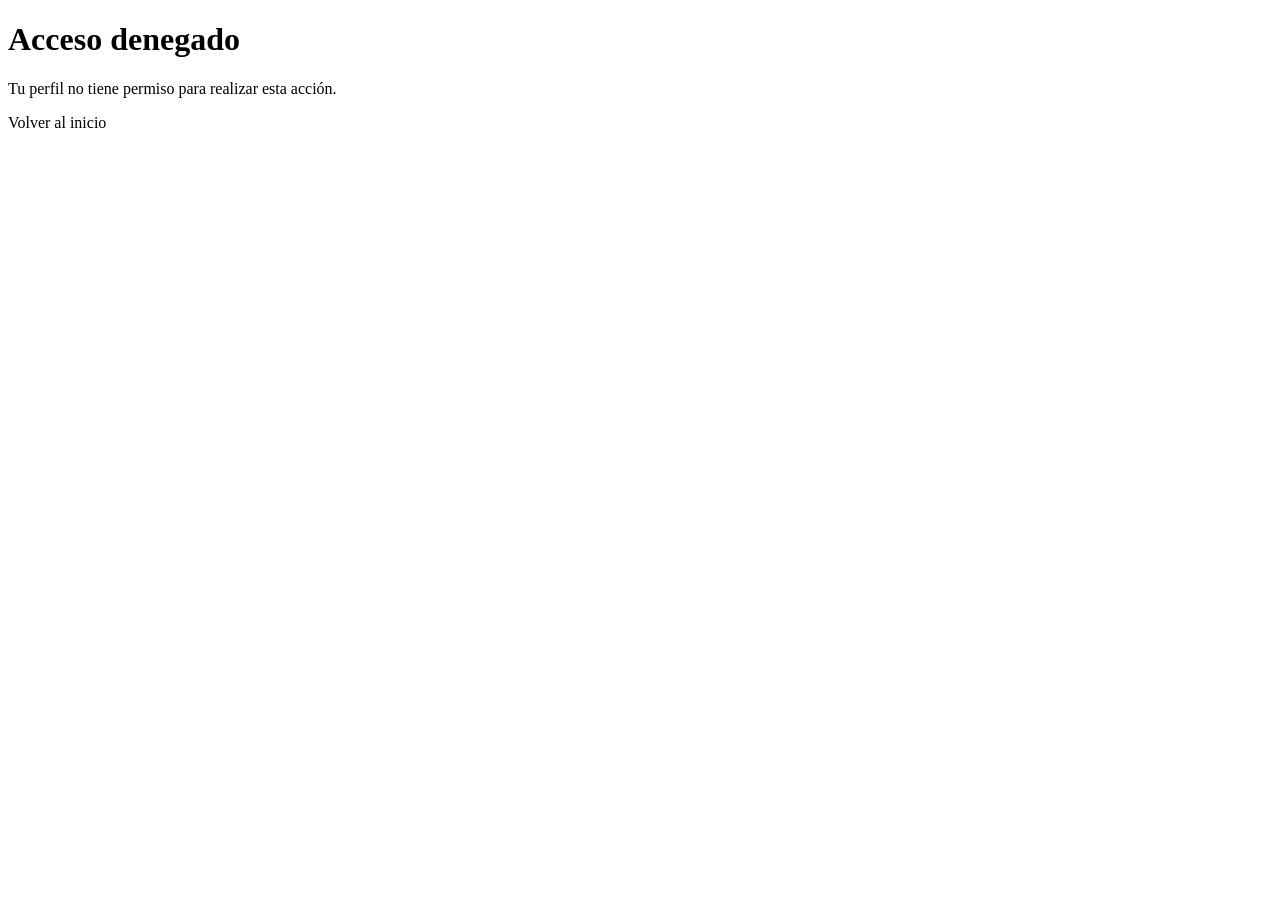
<file: src/main/resources/templates/acceso_denegado.html>
<!DOCTYPE html><html lang="es" xmlns:th="http://www.thymeleaf.org"><head th:replace="~{general/fragmentos :: head}"></head><body><header th:replace="~{general/fragmentos :: header}"></header><main class="container py-5 text-center"><i class="fa-solid fa-lock fa-3x text-warning mb-3"></i><h1 class="section-title">Acceso denegado</h1><p>Tu perfil no tiene permiso para realizar esta acción.</p><a class="btn btn-success" th:href="@{/}">Volver al inicio</a></main><footer th:replace="~{general/fragmentos :: footer}"></footer></body></html>
</file>
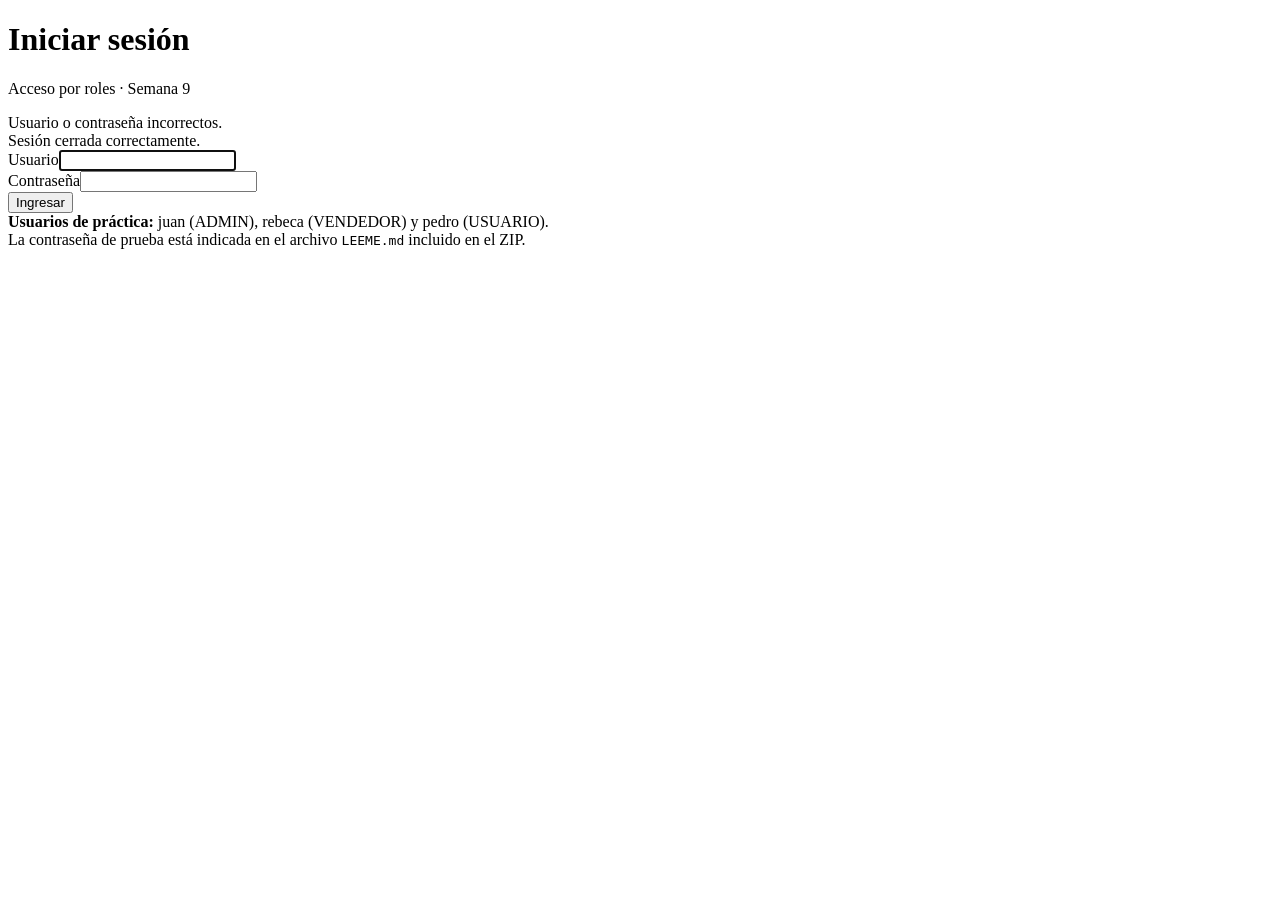
<file: src/main/resources/templates/login.html>
<!DOCTYPE html><html lang="es" xmlns:th="http://www.thymeleaf.org"><head th:replace="~{general/fragmentos :: head}"></head><body><header th:replace="~{general/fragmentos :: header}"></header><main class="container py-5"><div class="row justify-content-center"><div class="col-sm-9 col-md-7 col-lg-5"><div class="card shadow-sm"><div class="card-body p-4"><h1 class="h3 section-title text-center mb-2"><i class="fa-solid fa-lock me-2"></i>Iniciar sesión</h1><p class="small-muted text-center">Acceso por roles · Semana 9</p>
<div th:if="${param.error}" class="alert alert-danger">Usuario o contraseña incorrectos.</div><div th:if="${param.logout}" class="alert alert-success">Sesión cerrada correctamente.</div>
<form method="post" th:action="@{/login}"><div class="mb-3"><label class="form-label" for="username">Usuario</label><input class="form-control" id="username" type="text" name="username" autocomplete="username" required autofocus></div><div class="mb-3"><label class="form-label" for="password">Contraseña</label><input class="form-control" id="password" type="password" name="password" autocomplete="current-password" required></div><button type="submit" class="btn btn-success w-100">Ingresar</button></form>
<div class="notice mt-4 small"><strong>Usuarios de práctica:</strong> juan (ADMIN), rebeca (VENDEDOR) y pedro (USUARIO).<br>La contraseña de prueba está indicada en el archivo <code>LEEME.md</code> incluido en el ZIP.</div></div></div></div></div></main><footer th:replace="~{general/fragmentos :: footer}"></footer></body></html>
</file>
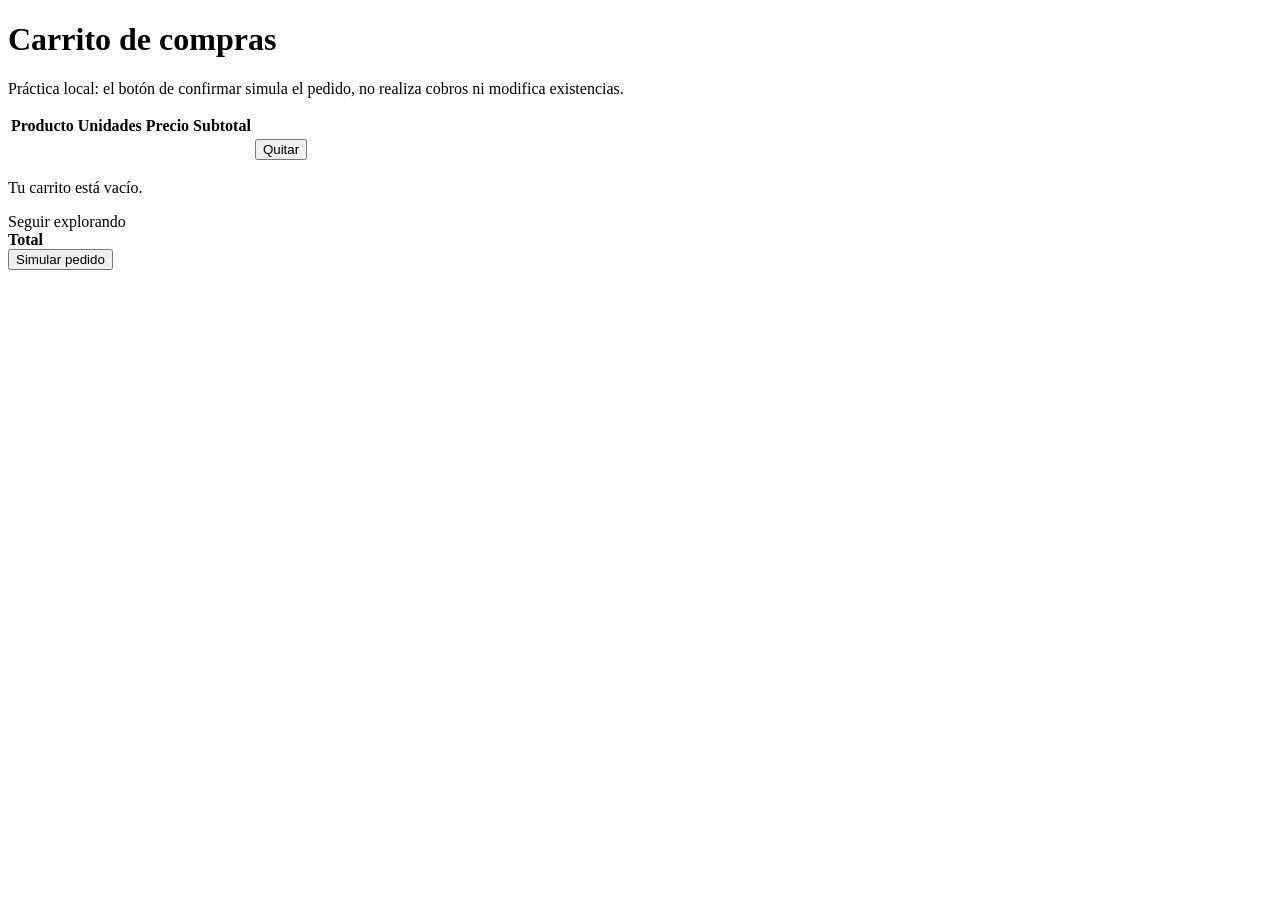
<file: src/main/resources/templates/carrito/listado.html>
<!DOCTYPE html><html lang="es" xmlns:th="http://www.thymeleaf.org"><head th:replace="~{general/fragmentos :: head}"></head><body><header th:replace="~{general/fragmentos :: header}"></header><div th:replace="~{general/fragmentos :: flash}"></div><main class="container py-4"><h1 class="h2 section-title">Carrito de compras</h1><p class="small-muted">Práctica local: el botón de confirmar simula el pedido, no realiza cobros ni modifica existencias.</p>
<div class="card shadow-sm mb-3"><div class="card-body table-responsive"><table class="table align-middle"><thead><tr><th>Producto</th><th>Unidades</th><th>Precio</th><th>Subtotal</th><th></th></tr></thead><tbody><tr th:each="l : ${lineas}"><td th:text="${l.p.descripcion}"></td><td th:text="${l.cantidad}"></td><td th:text="'₡'+${#numbers.formatDecimal(l.p.precio,1,'POINT',2,'COMMA')}"></td><td th:text="'₡'+${#numbers.formatDecimal(l.subtotal,1,'POINT',2,'COMMA')}"></td><td><form th:action="@{/carrito/eliminar}" method="post"><input name="idProducto" type="hidden" th:value="${l.p.idProducto}"><button class="btn btn-outline-danger btn-sm" type="submit">Quitar</button></form></td></tr></tbody></table><p class="text-muted text-center" th:if="${#lists.isEmpty(lineas)}">Tu carrito está vacío.</p></div></div>
<div class="d-flex align-items-center justify-content-between flex-wrap gap-3"><a class="btn btn-outline-success" th:href="@{/}">Seguir explorando</a><div><strong class="h4 me-3" th:text="'Total: ₡'+${#numbers.formatDecimal(total,1,'POINT',2,'COMMA')}">Total</strong><form th:if="${!#lists.isEmpty(lineas)}" th:action="@{/carrito/confirmar}" method="post" class="d-inline"><button class="btn btn-success" type="submit">Simular pedido</button></form></div></div></main><footer th:replace="~{general/fragmentos :: footer}"></footer></body></html>
</file>
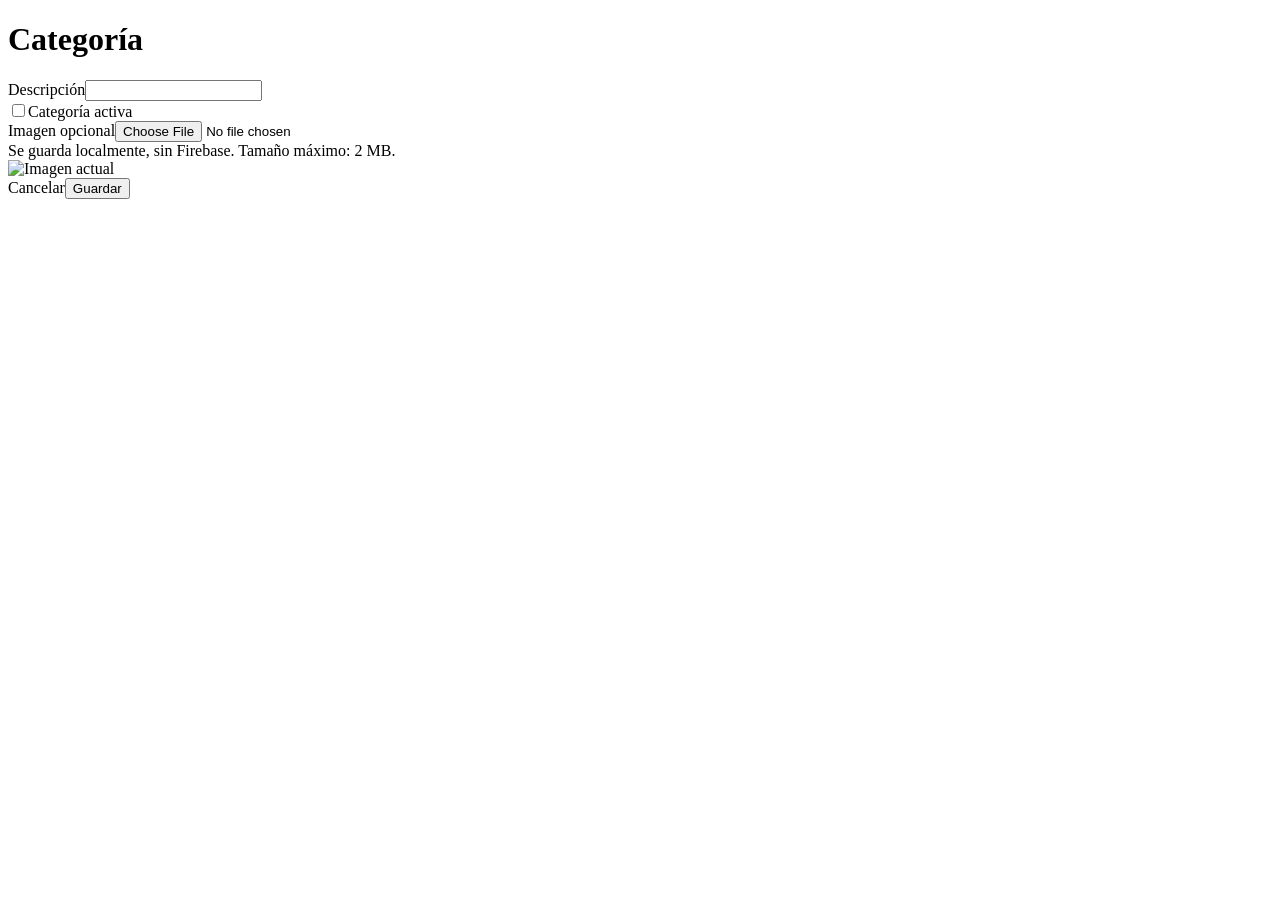
<file: src/main/resources/templates/categoria/formulario.html>
<!DOCTYPE html><html lang="es" xmlns:th="http://www.thymeleaf.org"><head th:replace="~{general/fragmentos :: head}"></head><body>
<header th:replace="~{general/fragmentos :: header}"></header><main class="container py-4"><div class="row justify-content-center"><div class="col-lg-7"><div class="card shadow-sm"><div class="card-header py-3"><h1 class="h4 m-0" th:text="${categoria.idCategoria == null} ? 'Nueva categoría' : 'Editar categoría'">Categoría</h1></div>
<form method="post" th:action="@{/categoria/guardar}" th:object="${categoria}" enctype="multipart/form-data"><div class="card-body"><input type="hidden" th:field="*{idCategoria}">
<div class="mb-3"><label class="form-label" for="descripcion">Descripción</label><input id="descripcion" class="form-control" type="text" maxlength="50" required th:field="*{descripcion}"><div class="text-danger small" th:if="${#fields.hasErrors('descripcion')}" th:errors="*{descripcion}"></div></div>
<div class="form-check mb-3"><input class="form-check-input" id="activo" type="checkbox" th:field="*{activo}"><label for="activo" class="form-check-label">Categoría activa</label></div>
<div class="mb-3"><label for="imagenFile" class="form-label">Imagen opcional</label><input class="form-control" id="imagenFile" name="imagenFile" type="file" accept=".jpg,.jpeg,.png,.gif,.webp,image/*"><div class="form-text">Se guarda localmente, sin Firebase. Tamaño máximo: 2 MB.</div><img class="mt-2" th:if="${categoria.rutaImagen != null}" th:src="@{${categoria.rutaImagen}}" alt="Imagen actual" height="90"></div>
</div><div class="card-footer d-flex justify-content-between py-3"><a class="btn btn-outline-secondary" th:href="@{/categoria/listado}">Cancelar</a><button class="btn btn-success" type="submit"><i class="fa-solid fa-floppy-disk me-1"></i>Guardar</button></div></form>
</div></div></div></main><footer th:replace="~{general/fragmentos :: footer}"></footer></body></html>
</file>
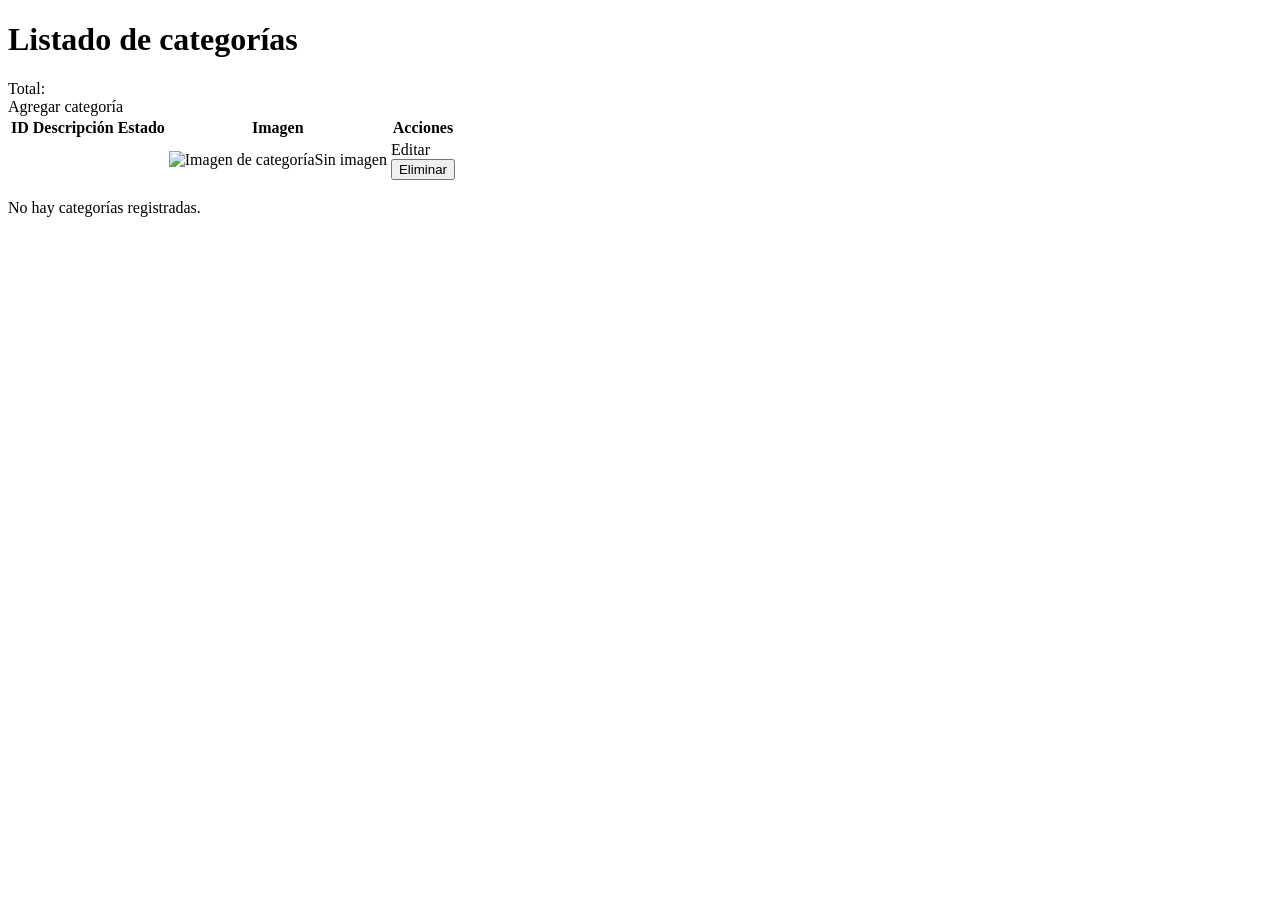
<file: src/main/resources/templates/categoria/listado.html>
<!DOCTYPE html><html lang="es" xmlns:th="http://www.thymeleaf.org" xmlns:sec="http://www.thymeleaf.org/thymeleaf-extras-springsecurity6"><head th:replace="~{general/fragmentos :: head}"></head><body>
<header th:replace="~{general/fragmentos :: header}"></header><div th:replace="~{general/fragmentos :: flash}"></div><main class="container py-4">
 <div class="d-flex flex-wrap align-items-center justify-content-between gap-2 mb-4"><div><h1 class="h2 section-title mb-1">Listado de categorías</h1><span class="small-muted">Total: <strong th:text="${totalCategorias}"></strong></span></div><a sec:authorize="hasRole('ADMIN')" class="btn btn-success" th:href="@{/categoria/nuevo}"><i class="fa-solid fa-plus me-1"></i>Agregar categoría</a></div>
 <div class="card shadow-sm"><div class="card-body table-responsive"><table class="table table-striped table-hover align-middle"><thead><tr><th>ID</th><th>Descripción</th><th>Estado</th><th>Imagen</th><th sec:authorize="hasRole('ADMIN')">Acciones</th></tr></thead><tbody>
 <tr th:each="c : ${categorias}"><td th:text="${c.idCategoria}"></td><td th:text="${c.descripcion}"></td><td><span class="badge" th:classappend="${c.activo} ? ' text-bg-success' : ' text-bg-secondary'" th:text="${c.activo} ? 'Activa':'Inactiva'"></span></td><td><img th:if="${c.rutaImagen != null}" th:src="@{${c.rutaImagen}}" height="46" alt="Imagen de categoría"><span th:unless="${c.rutaImagen != null}" class="text-muted small">Sin imagen</span></td>
 <td sec:authorize="hasRole('ADMIN')"><div class="d-flex gap-2"><a class="btn btn-warning btn-sm" th:href="@{/categoria/modificar/{id}(id=${c.idCategoria})}"><i class="fa-solid fa-pen me-1"></i>Editar</a><form th:action="@{/categoria/eliminar}" method="post" onsubmit="return confirm('¿Eliminar esta categoría?');"><input type="hidden" name="idCategoria" th:value="${c.idCategoria}"><button class="btn btn-outline-danger btn-sm" type="submit"><i class="fa-solid fa-trash me-1"></i>Eliminar</button></form></div></td></tr>
 </tbody></table><p class="text-center text-muted my-3" th:if="${#lists.isEmpty(categorias)}">No hay categorías registradas.</p></div></div>
</main><footer th:replace="~{general/fragmentos :: footer}"></footer></body></html>
</file>
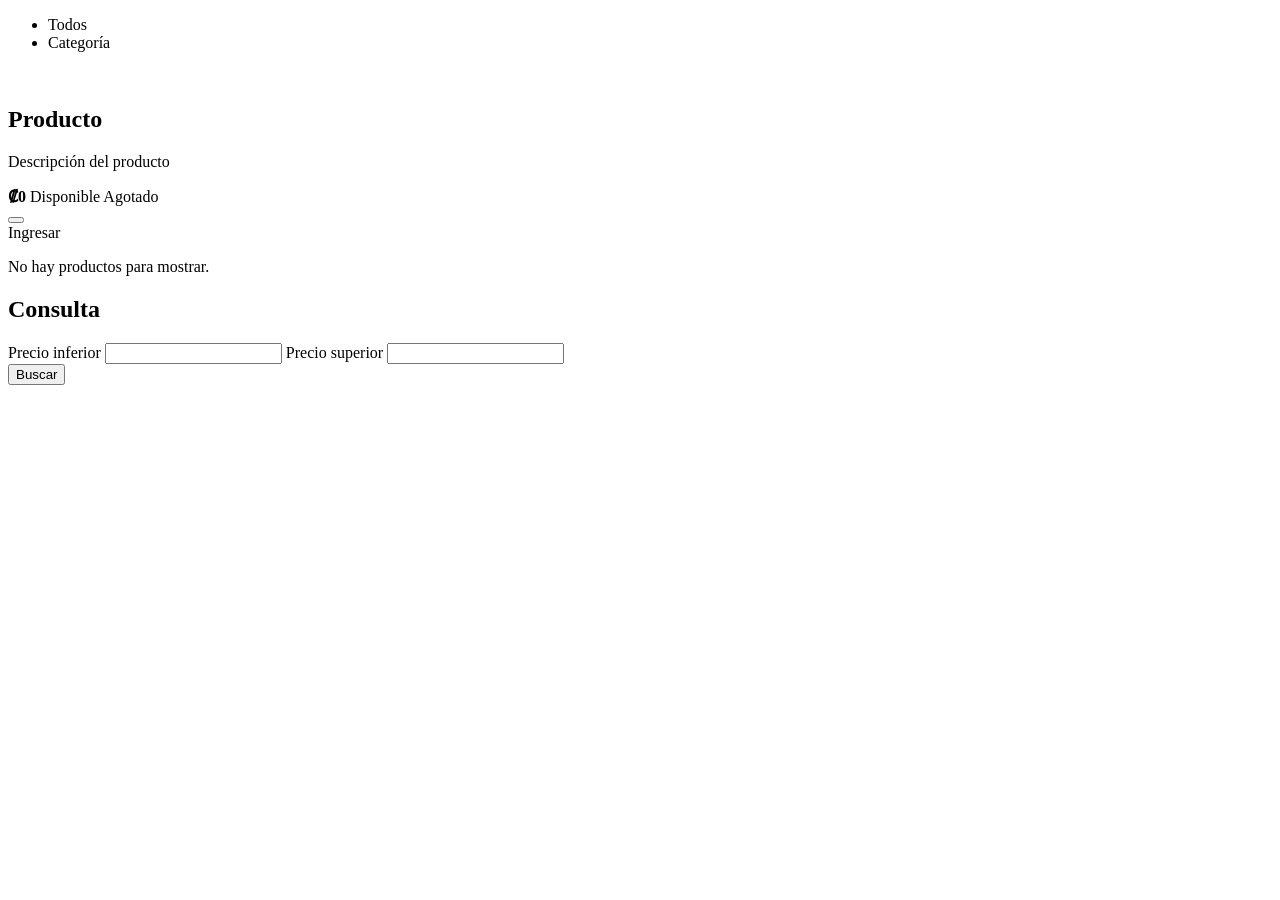
<file: src/main/resources/templates/consultas/fragmentos.html>
<!DOCTYPE html>
<html lang="es" xmlns:th="http://www.thymeleaf.org" xmlns:sec="http://www.thymeleaf.org/thymeleaf-extras-springsecurity6">
<body>
    <!-- Semana 6: pestañas para navegar las categorías. -->
    <section th:fragment="tabs" class="py-3">
        <ul class="nav nav-underline justify-content-center flex-wrap">
            <li class="nav-item">
                <a class="nav-link" th:href="@{/}" th:classappend="${idCategoriaActual == null} ? 'active' : ''">Todos</a>
            </li>
            <li class="nav-item" th:each="c : ${categorias}">
                <a class="nav-link" th:href="@{/consultas/{id}(id=${c.idCategoria})}"
                   th:classappend="${idCategoriaActual != null and idCategoriaActual.equals(c.idCategoria)} ? 'active' : ''"
                   th:text="${c.descripcion}">Categoría</a>
            </li>
        </ul>
    </section>

    <!-- Semana 6: tarjetas como las del ejemplo del profesor. -->
    <section th:fragment="tarjetas" class="container py-3">
        <div class="row row-cols-1 row-cols-sm-2 row-cols-lg-3 row-cols-xl-4 g-4">
            <div th:each="p : ${productos}" class="col">
                <div class="card h-100 shadow-sm">
                    <div class="producto-imagen d-flex justify-content-center align-items-center bg-light p-3">
                        <img th:if="${p.rutaImagen != null and !#strings.isEmpty(p.rutaImagen)}"
                             th:src="@{${p.rutaImagen}}" th:alt="${p.descripcion}" class="img-fluid">
                        <i th:unless="${p.rutaImagen != null and !#strings.isEmpty(p.rutaImagen)}"
                           class="fa-solid fa-desktop fa-4x text-secondary" aria-hidden="true"></i>
                    </div>
                    <div class="card-header bg-white text-center">
                        <h2 class="h6 mb-0" th:text="${p.descripcion}">Producto</h2>
                    </div>
                    <div class="card-body">
                        <p class="card-text text-muted" th:text="${p.detalle}">Descripción del producto</p>
                    </div>
                    <div class="card-footer bg-white d-flex justify-content-between align-items-center gap-2 flex-wrap">
                        <div>
                            <strong class="text-success" th:text="'₡' + ${#numbers.formatDecimal(p.precio,1,'POINT',2,'COMMA')}">₡0</strong>
                            <span th:if="${p.existencias > 0}" class="badge text-bg-success d-block mt-1"
                                  th:text="${p.existencias} + ' disponibles'">Disponible</span>
                            <span th:unless="${p.existencias > 0}" class="badge text-bg-danger d-block mt-1">Agotado</span>
                        </div>
                        <form sec:authorize="hasAnyRole('ADMIN','USUARIO')" method="post" th:action="@{/carrito/agregar}">
                            <input type="hidden" name="idProducto" th:value="${p.idProducto}">
                            <button type="submit" class="btn btn-primary btn-sm" th:disabled="${p.existencias == 0}"
                                    aria-label="Agregar al carrito"><i class="fa-solid fa-cart-plus"></i></button>
                        </form>
                        <a sec:authorize="isAnonymous()" th:href="@{/login}" class="btn btn-outline-primary btn-sm">Ingresar</a>
                    </div>
                </div>
            </div>
        </div>
        <p class="alert alert-info text-center" th:if="${#lists.isEmpty(productos)}">No hay productos para mostrar.</p>
    </section>

    <!-- Semana 8: tres formularios (consulta derivada, JPQL y SQL) -->
    <section th:fragment="consultas" class="container py-3">
        <div class="row row-cols-1 row-cols-md-3 g-3">
            <div th:replace="~{consultas/fragmentos :: formConsulta('primary','Consulta derivada','/consultas/consultaDerivada')}"></div>
            <div th:replace="~{consultas/fragmentos :: formConsulta('warning','Consulta JPQL','/consultas/consultaJPQL')}"></div>
            <div th:replace="~{consultas/fragmentos :: formConsulta('success','Consulta SQL','/consultas/consultaSQL')}"></div>
        </div>
    </section>

    <div th:fragment="formConsulta(colorForm, textoForm, urlForm)" class="col">
        <form method="post" th:action="@{${urlForm}}">
            <div class="card h-100">
                <div class="card-header text-white text-center" th:classappend="'bg-' + ${colorForm}">
                    <h2 class="h6 mb-0" th:text="${textoForm}">Consulta</h2>
                </div>
                <div class="card-body">
                    <label class="form-label">Precio inferior</label>
                    <input type="number" name="precioInf" min="0" step="0.01" required class="form-control mb-3"
                           th:value="${precioInf}">
                    <label class="form-label">Precio superior</label>
                    <input type="number" name="precioSup" min="0" step="0.01" required class="form-control"
                           th:value="${precioSup}">
                </div>
                <div class="card-footer text-center">
                    <button type="submit" class="btn" th:classappend="'btn-' + ${colorForm}">
                        <i class="fa-solid fa-magnifying-glass"></i> <span th:text="${textoForm}">Buscar</span>
                    </button>
                </div>
            </div>
        </form>
    </div>
</body>
</html>
</file>
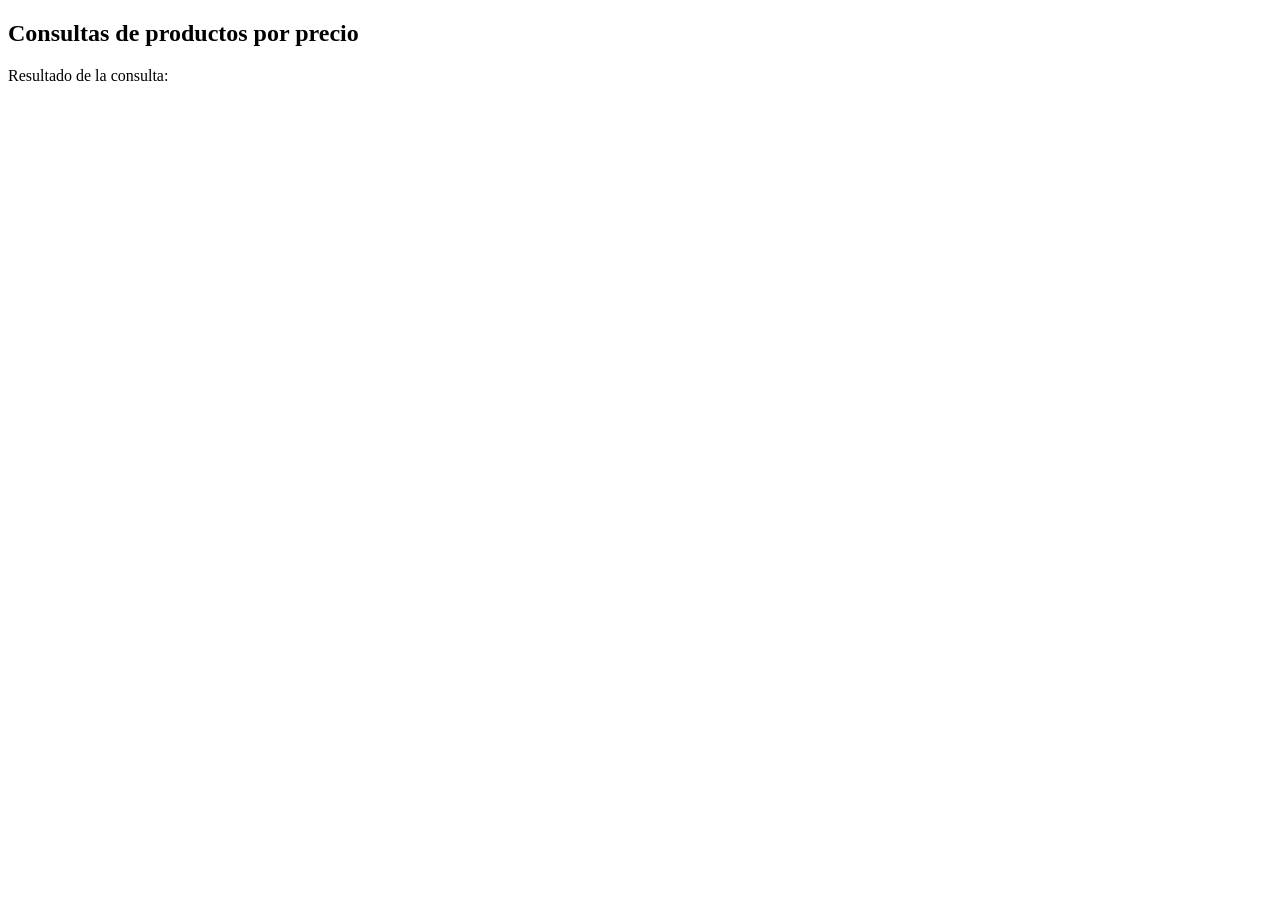
<file: src/main/resources/templates/consultas/listado.html>
<!DOCTYPE html>
<html lang="es" xmlns:th="http://www.thymeleaf.org" xmlns:sec="http://www.thymeleaf.org/thymeleaf-extras-springsecurity6">
<head th:replace="~{general/fragmentos :: head}"></head>
<body>
    <header th:replace="~{general/fragmentos :: header}"></header>
    <main>
        <div class="container mt-4"><h2 class="h5">Consultas de productos por precio</h2></div>
        <div th:replace="~{consultas/fragmentos :: consultas}"></div>
        <div class="container mt-2">
            <div th:if="${error}" class="alert alert-danger" th:text="${error}"></div>
            <div th:if="${tipoConsulta}" class="alert alert-info py-2">
                Resultado de la consulta: <strong th:text="${tipoConsulta}"></strong>
            </div>
        </div>
        <section th:replace="~{consultas/fragmentos :: tarjetas}"></section>
    </main>
    <footer th:replace="~{general/fragmentos :: footer}"></footer>
</body>
</html>
</file>
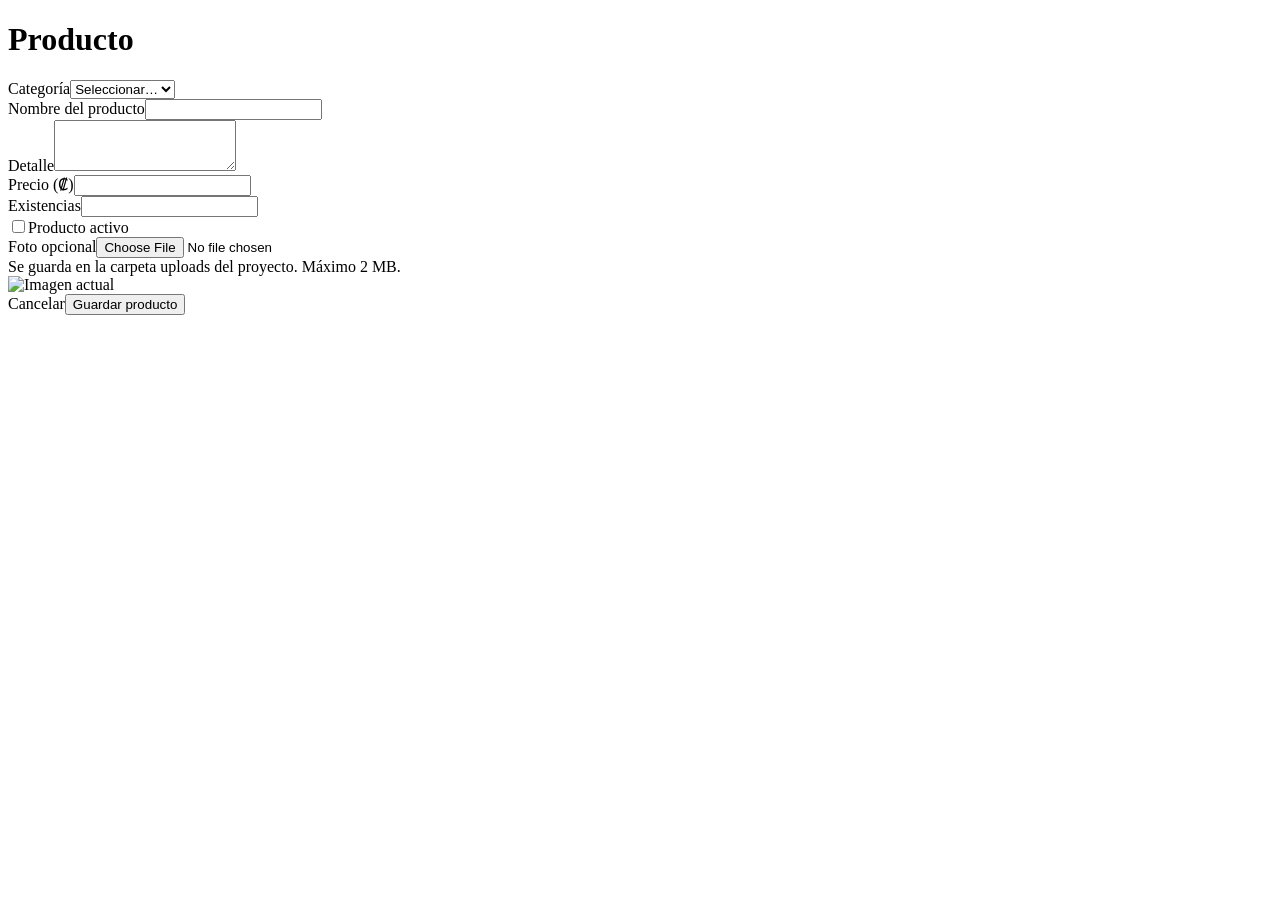
<file: src/main/resources/templates/producto/formulario.html>
<!DOCTYPE html><html lang="es" xmlns:th="http://www.thymeleaf.org"><head th:replace="~{general/fragmentos :: head}"></head><body><header th:replace="~{general/fragmentos :: header}"></header><main class="container py-4"><div class="row justify-content-center"><div class="col-lg-8"><div class="card shadow-sm"><div class="card-header py-3"><h1 class="h4 mb-0" th:text="${producto.idProducto == null} ? 'Nuevo producto' : 'Editar producto'">Producto</h1></div>
<form th:action="@{/producto/guardar}" method="post" th:object="${producto}" enctype="multipart/form-data"><div class="card-body"><input type="hidden" th:field="*{idProducto}">
<div class="row g-3"><div class="col-md-6"><label for="categoria" class="form-label">Categoría</label><select id="categoria" class="form-select" th:field="*{categoria.idCategoria}" required><option value="">Seleccionar…</option><option th:each="c : ${categorias}" th:value="${c.idCategoria}" th:text="${c.descripcion}"></option></select><div class="text-danger small" th:if="${#fields.hasErrors('categoria')}" th:errors="*{categoria}"></div></div>
<div class="col-md-6"><label for="descripcion" class="form-label">Nombre del producto</label><input type="text" id="descripcion" class="form-control" th:field="*{descripcion}" maxlength="50" required><div class="text-danger small" th:if="${#fields.hasErrors('descripcion')}" th:errors="*{descripcion}"></div></div>
<div class="col-12"><label for="detalle" class="form-label">Detalle</label><textarea id="detalle" class="form-control" th:field="*{detalle}" rows="3"></textarea></div>
<div class="col-md-6"><label for="precio" class="form-label">Precio (₡)</label><input id="precio" type="number" min="0.01" step="0.01" class="form-control" th:field="*{precio}" required><div class="text-danger small" th:if="${#fields.hasErrors('precio')}" th:errors="*{precio}"></div></div>
<div class="col-md-6"><label for="existencias" class="form-label">Existencias</label><input type="number" id="existencias" min="0" step="1" class="form-control" th:field="*{existencias}" required><div class="text-danger small" th:if="${#fields.hasErrors('existencias')}" th:errors="*{existencias}"></div></div>
<div class="col-12"><div class="form-check"><input id="activo" type="checkbox" class="form-check-input" th:field="*{activo}"><label for="activo" class="form-check-label">Producto activo</label></div></div>
<div class="col-12"><label for="imagenFile" class="form-label">Foto opcional</label><input id="imagenFile" type="file" name="imagenFile" class="form-control" accept=".jpg,.jpeg,.png,.gif,.webp,image/*"><div class="form-text">Se guarda en la carpeta uploads del proyecto. Máximo 2 MB.</div><img th:if="${producto.rutaImagen != null}" th:src="@{${producto.rutaImagen}}" height="100" class="mt-2" alt="Imagen actual"></div>
</div></div><div class="card-footer py-3 d-flex justify-content-between"><a th:href="@{/producto/listado}" class="btn btn-outline-secondary">Cancelar</a><button class="btn btn-success" type="submit"><i class="fa-solid fa-floppy-disk me-1"></i>Guardar producto</button></div></form>
</div></div></div></main><footer th:replace="~{general/fragmentos :: footer}"></footer></body></html>
</file>
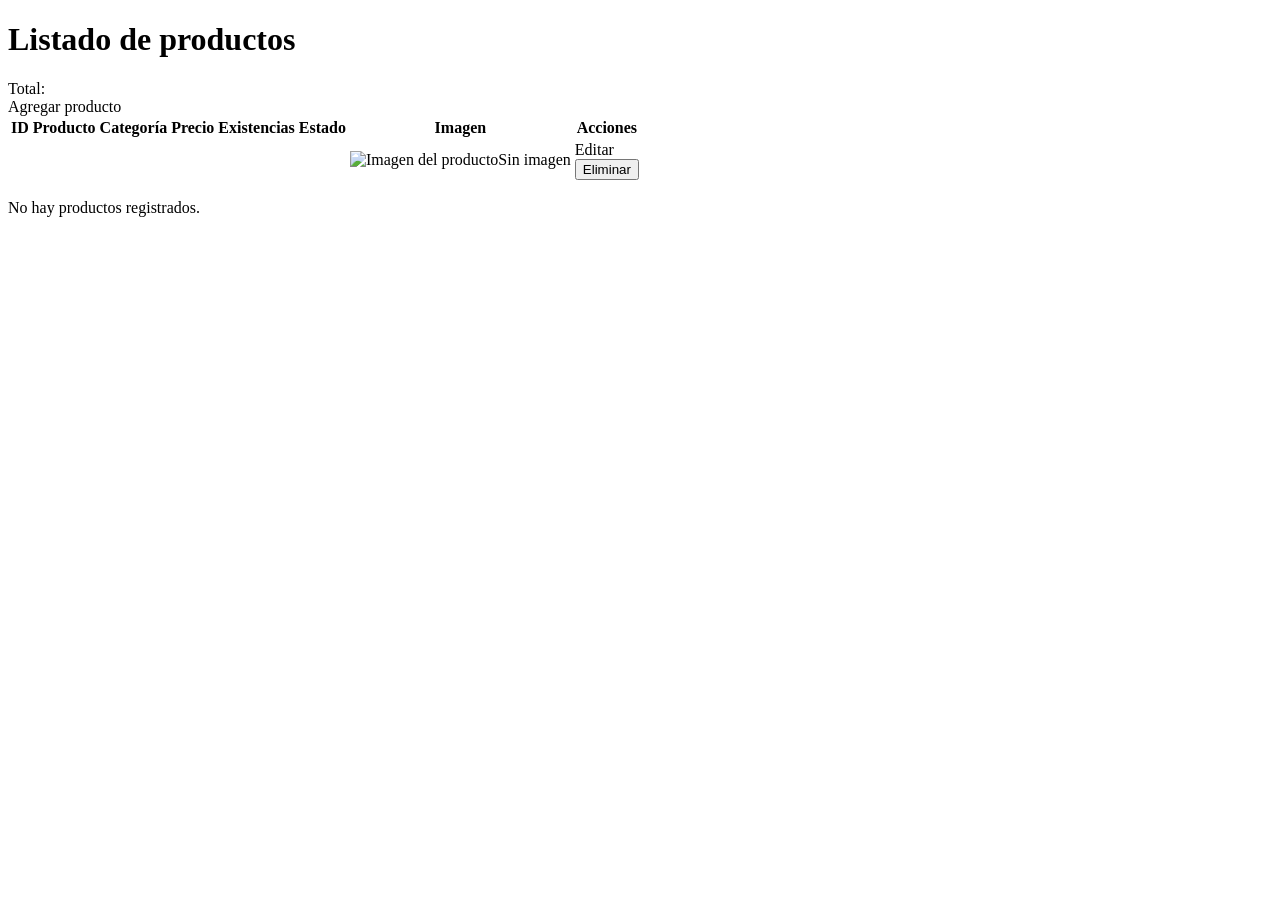
<file: src/main/resources/templates/producto/listado.html>
<!DOCTYPE html><html lang="es" xmlns:th="http://www.thymeleaf.org" xmlns:sec="http://www.thymeleaf.org/thymeleaf-extras-springsecurity6"><head th:replace="~{general/fragmentos :: head}"></head><body><header th:replace="~{general/fragmentos :: header}"></header><div th:replace="~{general/fragmentos :: flash}"></div><main class="container py-4">
<div class="d-flex flex-wrap align-items-center justify-content-between gap-2 mb-4"><div><h1 class="h2 section-title mb-1">Listado de productos</h1><span class="small-muted">Total: <strong th:text="${totalProductos}"></strong></span></div><a class="btn btn-success" sec:authorize="hasRole('ADMIN')" th:href="@{/producto/nuevo}"><i class="fa-solid fa-plus me-1"></i>Agregar producto</a></div>
<div class="card shadow-sm"><div class="card-body table-responsive"><table class="table table-striped table-hover align-middle"><thead><tr><th>ID</th><th>Producto</th><th>Categoría</th><th>Precio</th><th>Existencias</th><th>Estado</th><th>Imagen</th><th sec:authorize="hasRole('ADMIN')">Acciones</th></tr></thead><tbody>
<tr th:each="p : ${productos}"><td th:text="${p.idProducto}"></td><td><strong th:text="${p.descripcion}"></strong><div class="small-muted" th:text="${p.detalle}"></div></td><td th:text="${p.categoria.descripcion}"></td><td th:text="'₡' + ${#numbers.formatDecimal(p.precio,1,'POINT',2,'COMMA')}"></td><td th:text="${p.existencias}"></td><td><span class="badge" th:classappend="${p.activo} ? ' text-bg-success':' text-bg-secondary'" th:text="${p.activo} ? 'Activo' : 'Inactivo'"></span></td><td><img th:if="${p.rutaImagen != null}" th:src="@{${p.rutaImagen}}" height="50" alt="Imagen del producto"><span th:unless="${p.rutaImagen != null}" class="small text-muted">Sin imagen</span></td>
<td sec:authorize="hasRole('ADMIN')"><div class="d-flex gap-2"><a class="btn btn-warning btn-sm" th:href="@{/producto/modificar/{id}(id=${p.idProducto})}">Editar</a><form method="post" th:action="@{/producto/eliminar}" onsubmit="return confirm('¿Eliminar este producto?');"><input type="hidden" name="idProducto" th:value="${p.idProducto}"><button class="btn btn-outline-danger btn-sm" type="submit">Eliminar</button></form></div></td>
</tr></tbody></table><p class="text-center text-muted my-3" th:if="${#lists.isEmpty(productos)}">No hay productos registrados.</p></div></div>
</main><footer th:replace="~{general/fragmentos :: footer}"></footer></body></html>
</file>
